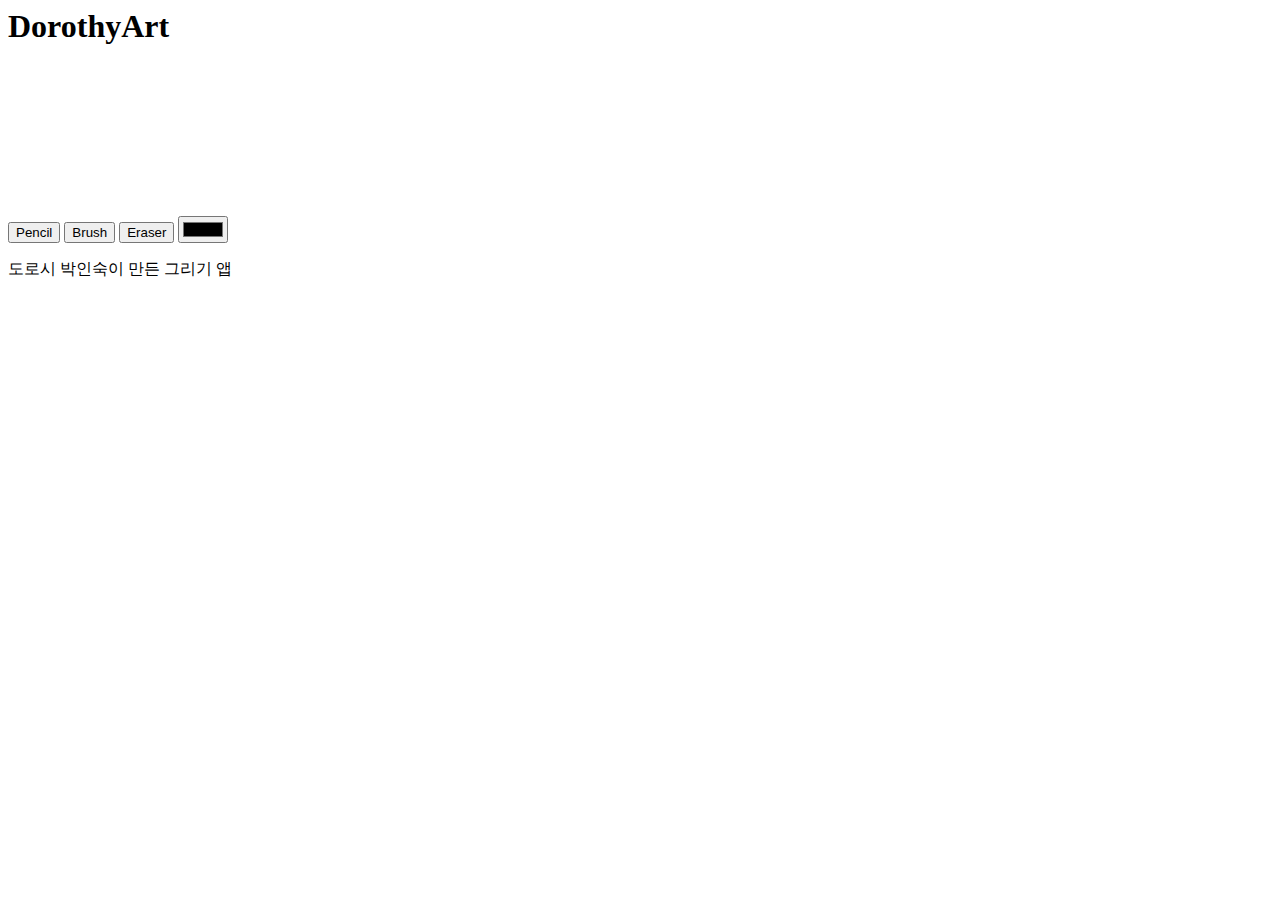
<file: index.html>
<html>
  <head>
    <title>DorothyArt</title>
    <style>
      /<div class="controls">
  <label for="brush-size">Brush Size:</label>
  <input type="range" id="brush-size" min="1" max="50" value="10">
  <label for="color-picker">Color:</label>
  <input type="color" id="color-picker" value="#000000">
</div>
*/
    </style>
  </head>
  <body>
    <header>
      <h1>DorothyArt</h1>
    </header>
    <main>
      <canvas id="canvas"></canvas>
      <div id="toolbar">
        <button id="pencil-tool">Pencil</button>
        <button id="brush-tool">Brush</button>
        <button id="eraser-tool">Eraser</button>
        <input type="color" id="color-picker">
      </div>
    </main>
    <footer>
      <div id="ad-container">
        <ins class="kakao_ad_area" style="display:none;"
data-ad-unit = "DAN-nOdAVfkEyyJnaNdP"
data-ad-width = "320"
data-ad-height = "100"></ins>
<script type="text/javascript" src="//t1.daumcdn.net/kas/static/ba.min.js" async></script>
      </div>
<div class="name">
<p>도로시 박인숙이 만든 그리기 앱 </p>
</div>      
    </footer>
    <script>
      // Add JavaScript code here
    </script>
  </body>
</html>
</file>
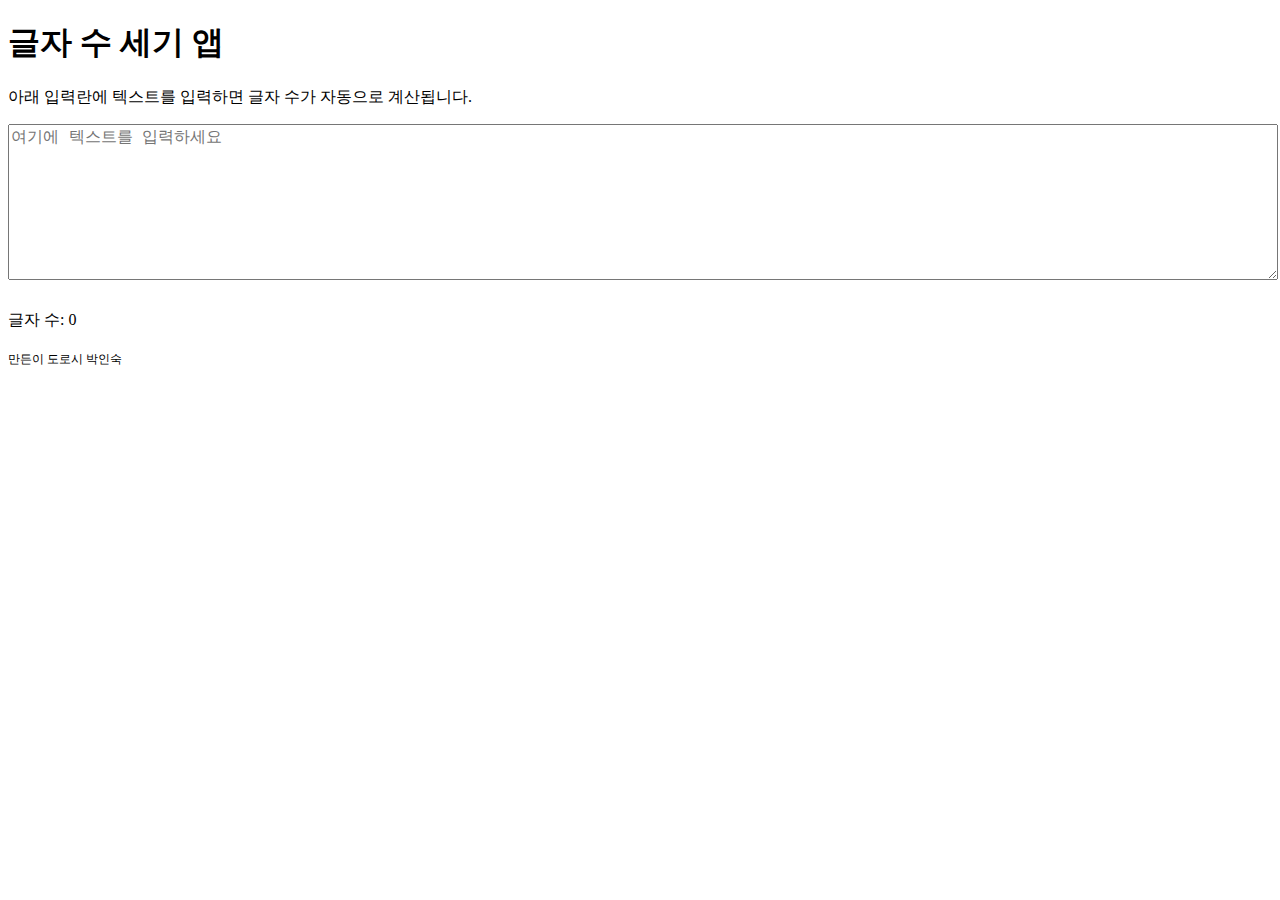
<file: index2.html>
<!DOCTYPE html>
<html>
  <head>
    <meta charset="UTF-8">
    <title>글자 수 세기 앱</title>
    <style>
      /* 스타일을 정의합니다. */
      textarea {
        width: 100%;
        height: 150px;
        font-size: 16px;
        margin-bottom: 10px;
      }

      .footer {
        display: flex;
        justify-content: space-between;
        align-items: center;
        margin-top: 20px;
      }

      .author {
        font-size: 12px;
      }

      .ad {
        font-size: 12px;
        text-align: right;
      }
    </style>
  </head>
  <body>
    <h1>글자 수 세기 앱</h1>
    <p>아래 입력란에 텍스트를 입력하면 글자 수가 자동으로 계산됩니다.</p>
    <textarea id="text" placeholder="여기에 텍스트를 입력하세요"></textarea>
    <p>글자 수: <span id="count">0</span></p>
    <div class="footer">
      <div class="author">만든이 도로시 박인숙</div>
      <div class="ad"><ins class="kakao_ad_area" style="display:none;"
data-ad-unit = "DAN-nOdAVfkEyyJnaNdP"
data-ad-width = "320"
data-ad-height = "100"></ins>
<script type="text/javascript" src="//t1.daumcdn.net/kas/static/ba.min.js" async></script></div>
    </div>
    </div>
    <script>
      const text = document.getElementById('text');
      const count = document.getElementById('count');

      text.addEventListener('input', () => {
        const textLength = text.value.length;
        count.textContent = textLength;
      });
    </script>
  </body>
</html>
</file>
